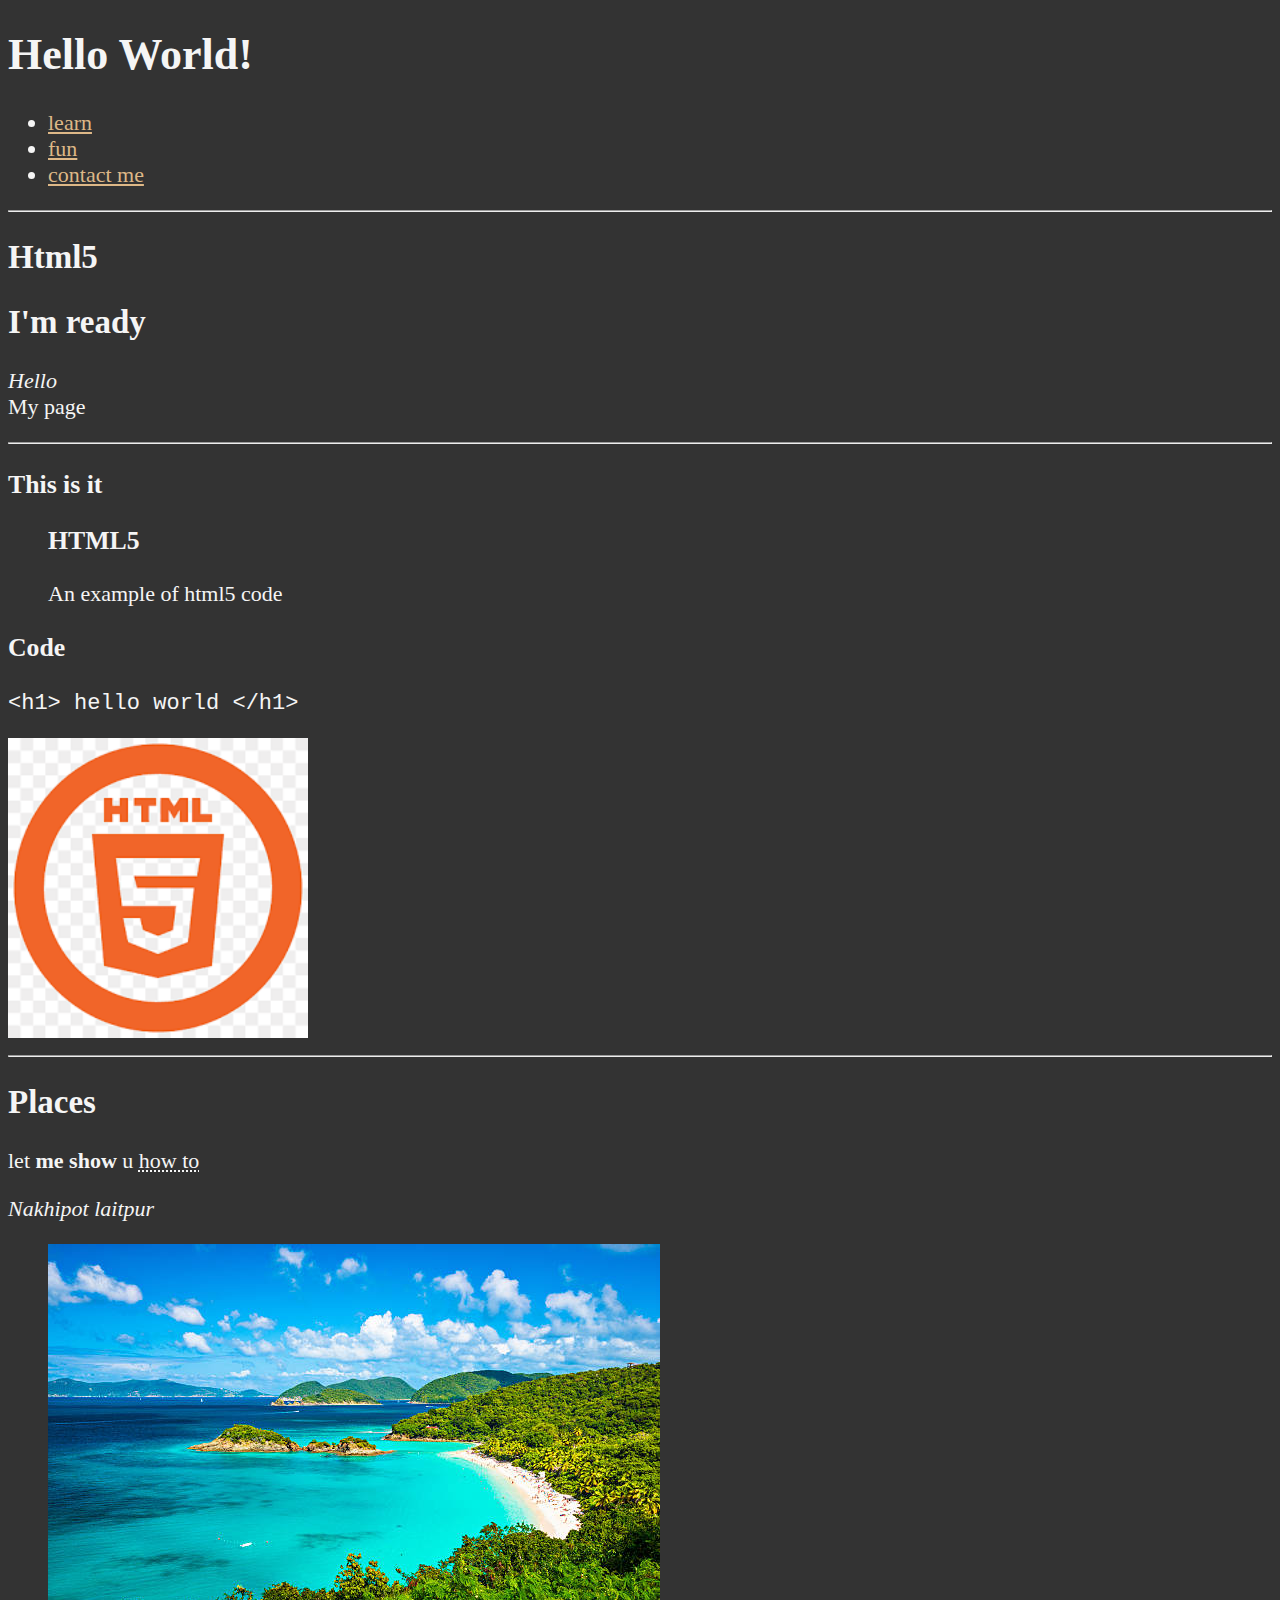
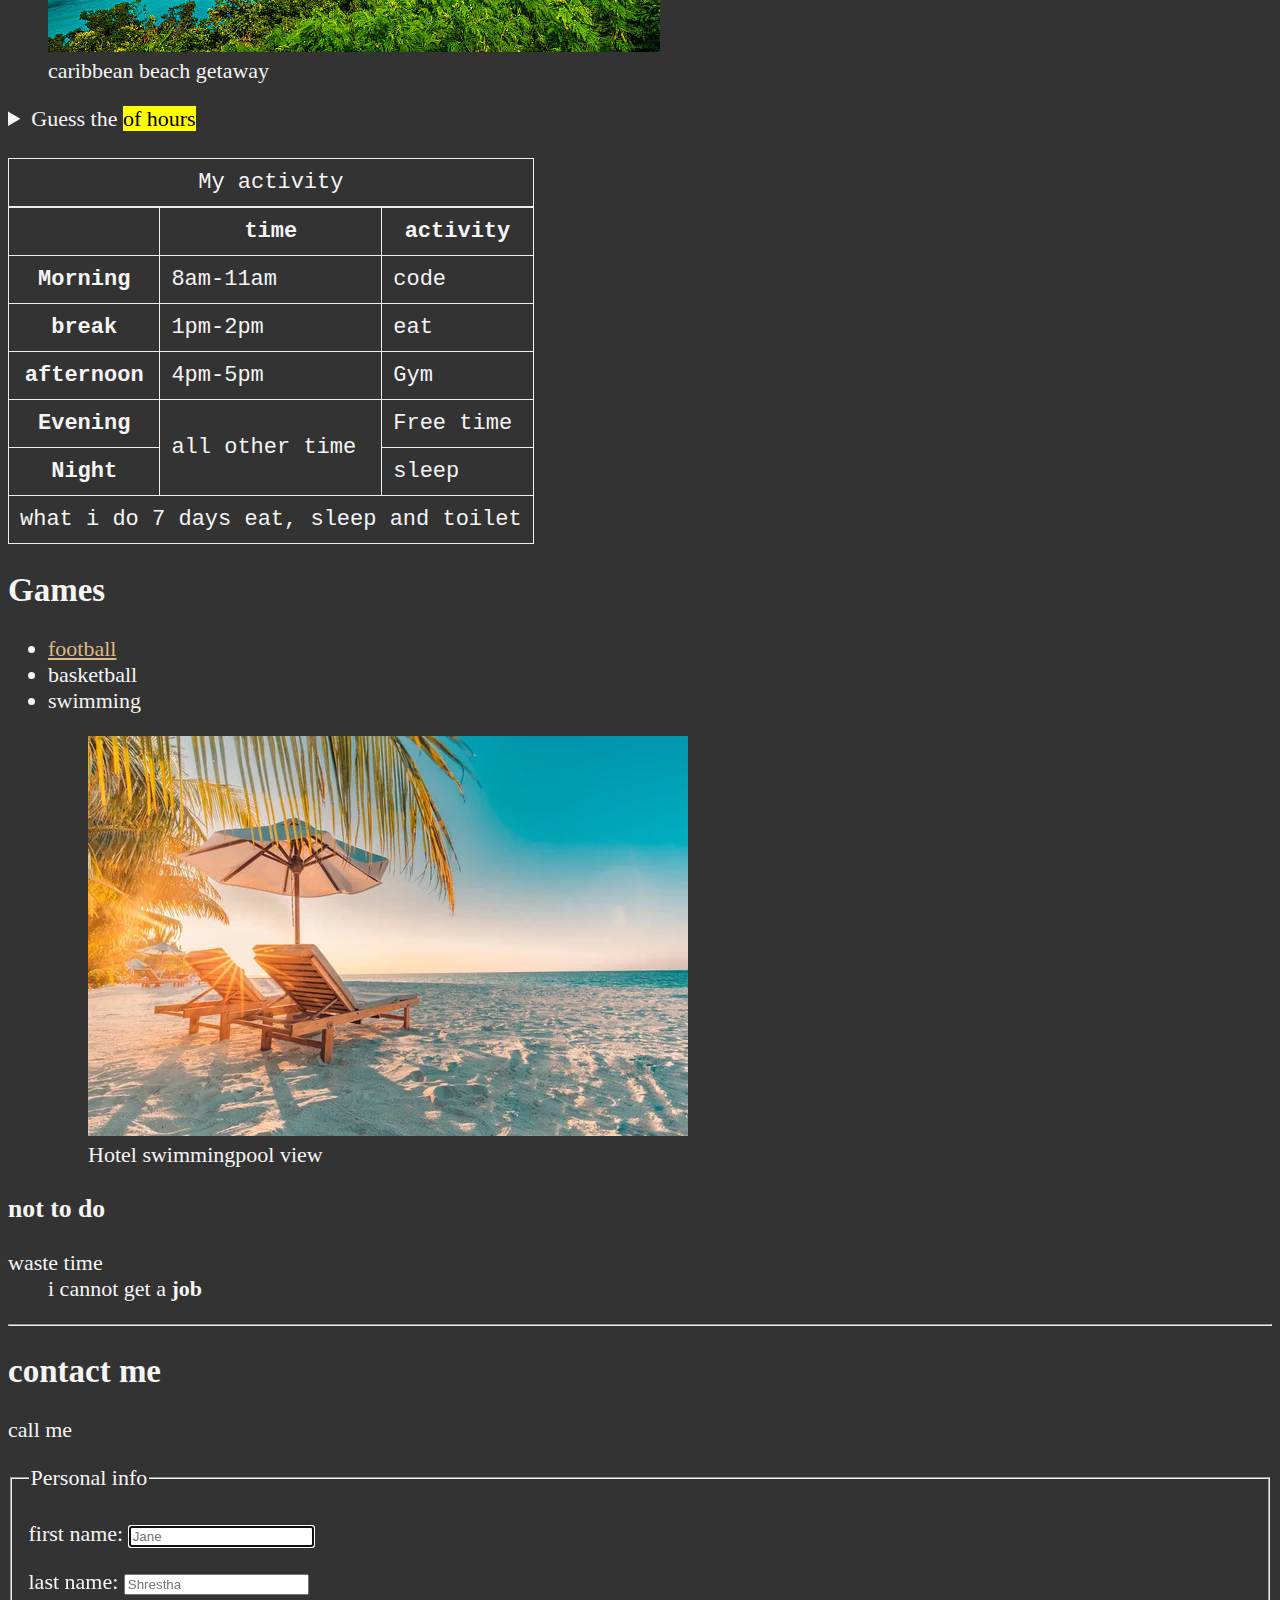
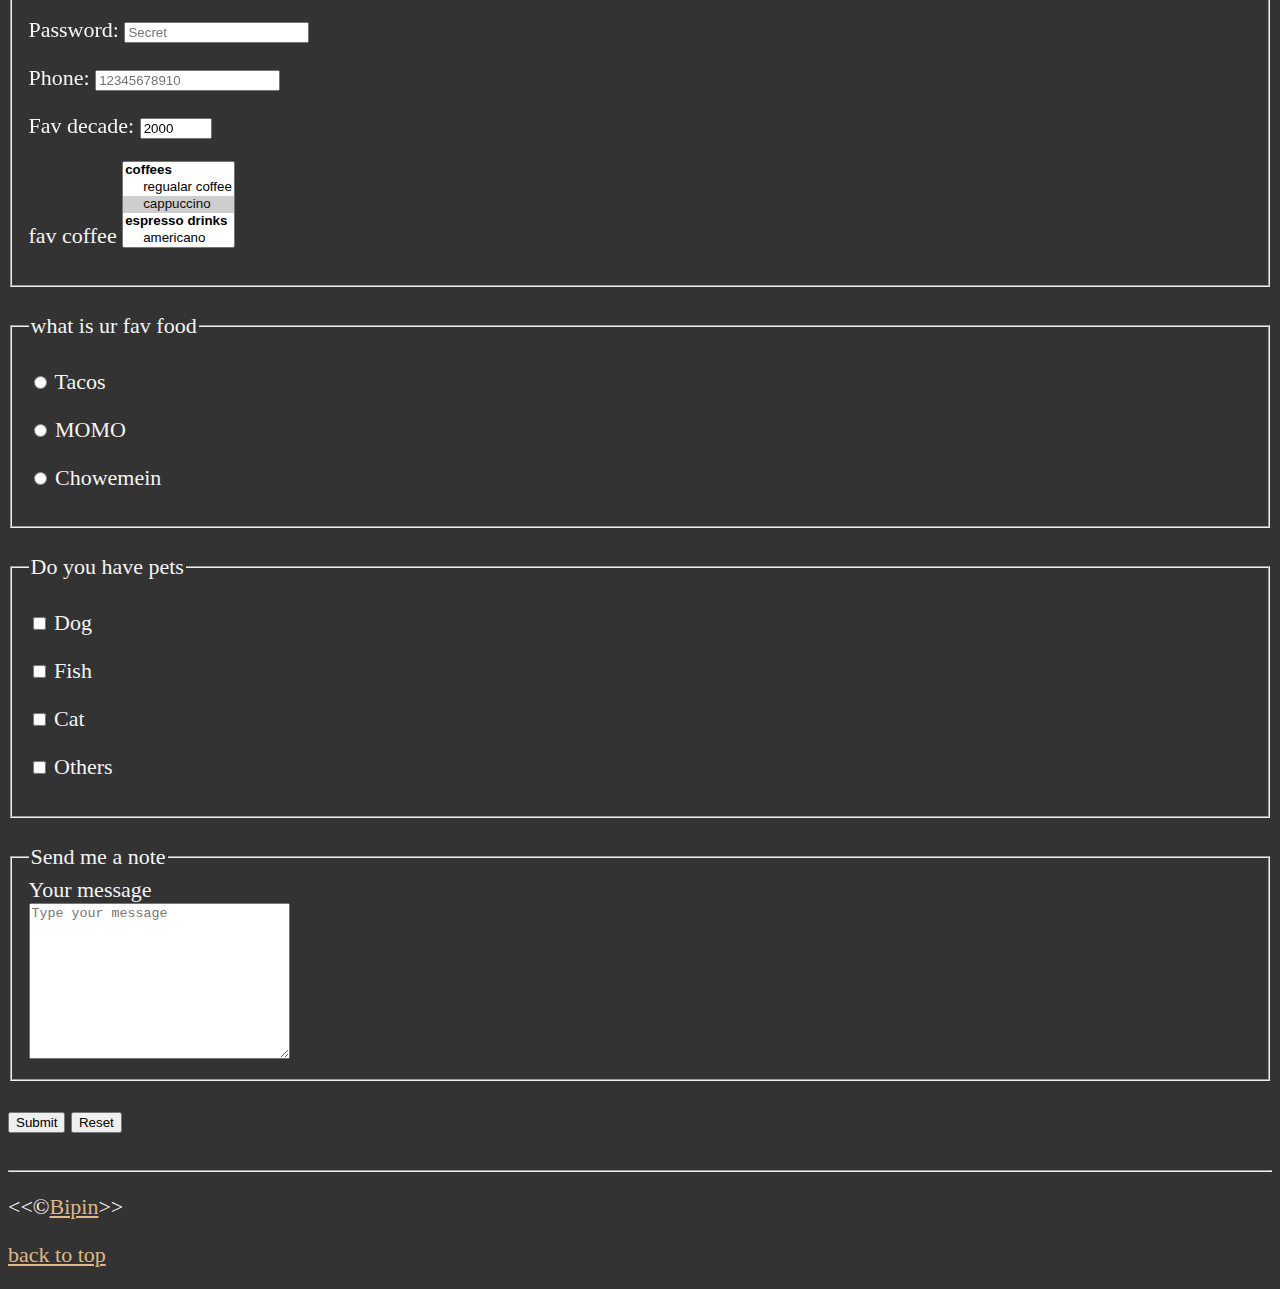
<file: index.html>
<!DOCTYPE html>
<html lang="en">
    <head>
        <meta charset="UTF-8">
        <meta name="author" content="Bipin Shrestha">
        <meta name="description" content="This page conatins all the things i learn from the HTML lesson video.">
        <title>My first web page</title>
        <link rel="icon" href="html5.png" type="image/x-icon">
       <link rel="stylesheet" href="main.css" type="text/css">
    </head>
    <body>
        <header>
            <h1>Hello World!</h1>
            <nav aria-label="primary-navigation">
                <ul>
                    <li><a href="#HTML">learn</a></li>
                    <li><a href="#games">fun</a></li>
                    <li><a href="#contact">contact me</a></li>
                </ul>
            </nav>
            <hr>
        </header>
        <main>
            <h2>Html5</h2>
            <article id="HTML">
                <h2>I'm ready</h2>
                <p><em>Hello</em> <br>My page</p><hr>
                <h3>This is it</h3>
                <section>
                    <figure>
                        <h3>HTML5</h3>
                        <figcaption>
                            An example of html5 code
                        </figcaption>
                    </figure>
                    <h3>Code</h3>
                        <p>
                            <code>&lt;h1&gt; hello world &lt;/h1&gt;</code>
                        </p>                
                        <img src="img/html5.png" alt="HTML5 logo" title="Learning html5" width="300" height="300" loading="eager">
                </section>
        <hr>
                <section>
                    <h2>Places</h2>
                    <p>let <strong>me show </strong>u <abbr title="How to">how to</abbr></p>
                    <address>Nakhipot laitpur</address>
                    <figure>
                    <img src="img/caribbean.jpg" alt="caribbean beach photo" title="i like to visit" width="612" height="408" loading="lazy">
                    <figcaption>caribbean beach getaway</figcaption>
                    </figure>
                    <!-- to do -->
                    <aside>
                        <details>
                            <summary>
                                Guess the <mark>of hours</mark> 
                            </summary>
                            <p>its less  than 10  time at <time datetime="08:00">8am </time> </p>
                        </details>
                    </aside>
                <br>
                <table>
                    <caption>My activity</caption>
                    <thead>
                    <tr>
                        <th>&nbsp;</th>
                        <th scope="col">time</th>
                        <th scope="col">activity</th>
                    </tr>
                    </thead>
                    <tbody>
                        <tr>
                            <th scope="row">Morning</th>
                            <td>
                                <time datetime="08:00">8am</time>-<time datetime="11:00">11am</time>
                            </td>
                            <td>code</td>
                        </tr>
                        <tr>
                            <th scope="row">break</th>
                            <td>
                                <time datetime="01:00">1pm</time>-<time datetime="02:00">2pm</time>
                            </td>
                            <td>eat</td>
                        </tr>
                        <tr>
                            <th scope="row">afternoon</th>
                            <td>
                                <time datetime="04:00">4pm</time>-<time datetime="05:00">5pm</time>
                            </td>
                            <td>Gym</td>
                        </tr>
                        <tr>
                            <th scope="row">Evening</th>
                            <td rowspan="2">all other time</td>
                            <td>Free time</td>
                        </tr>
                        <tr>
                            <th scope="row">Night</th>
                            <td>sleep</td>
                        </tr>
                    </tbody>
                    <tfoot>
                        <tr>
                            <td colspan="3">what i do 7 days eat, sleep and toilet</td>
                        </tr>
                    </tfoot>
                </table>
                </section>

            </article>
            <article id="games">
                    <h2>Games</h2>
                    <ul>
                    <li><a href="https://www.goal.com/en-in/live-scores">football</a></li>
                    <li>basketball</li>
                    <li>swimming
                <figure>
                    <img src="img/vacation.jpg" alt="swimmingpool" title="beach hotel" width="600" height="400" loading="lazy">
                    <figcaption>Hotel swimmingpool view</figcaption>
                </figure>
                </li>
                </ul>
                
                <section>
                    <h3>not to do</h3>
                    <dl>
                        <dt>waste time </dt>
                        <dd>i cannot get a <strong>job</strong></dd>
                    </dl>
                </section>
            </article>
        <hr>
        <article id="contact">
            <h2>contact me </h2>
            <p> call me</p>
            <form action="https://httpbin.org/get" method="get">
                <fieldset>
                    <legend>Personal info</legend>
                    <p>
                        <label for="firstname">first name:</label>
                        <input type="text" name="firstname" id="firstname" placeholder="Jane" autocomplete="on" required autofocus>
                    </p>

                    <p>
                        <label for="lastname">last name:</label>
                        <input type="text" name="lastname" id="lastname" placeholder="Shrestha" autocomplete="on" required>
                    </p>
                    <p>
                        <label for="Password">Password:</label>
                        <input type="Password" name="Password" id="Password" placeholder="Secret"  required>
                    </p>
                    <p>
                        <label for="Phone">Phone:</label>
                        <input type="tel" name="Phone" id="Phone" placeholder="12345678910"  pattern="[0-9]{10}">
                    </p>
                    <p>
                        <label for="decade">Fav decade:</label>
                        <input type="number" name="decade" id="decade" min="1950" max="2023" step="10" value="2000">
                    </p>
                    <p>
                        <label for="coffee">fav coffee</label>
                        <select name="coffee" id="coffee" multiple size="5">
                            <OPTgroup label="coffees">
                            <option value="regualar coffee"> regualar coffee</option>
                            <option value="cappuccino" selected>cappuccino</option>
                            </OPTgroup>
                            <optgroup label="espresso drinks">
                            <option value="americano">americano</option>
                            </optgroup>
                            <option value="others">others</option>

                        </select>
                    </p>
                    <!-- <p>
                        <label for="coffee">fav coffee</label>
                        <input type="text" name="coffee" id="coffee" list="coffee-list" >
                        <datalist id="coffee-list">
                            <option value="regualar coffee"> regualar coffee
                            <option value="cappuccino">cappuccino
                            <optgroup label="espresso drinks">
                            <option value="americano">americano
                            <option value="others">others
                        </datalist>                    
                        </sel1ect>
                    </p> -->
            </fieldset>
            <br>
            <fieldset>
                <legend> what is ur fav food</legend>
                <p>
                    <input type="radio" name="food" id="tacos" value="tacos">
                    <label for="tacos">Tacos</label>
                </p>
                <p>
                    <input type="radio" name="food" id="momo" value="momo">
                    <label for="momo">MOMO</label>
                </p>
                <p>
                    <input type="radio" name="food" id="Chowemein" value="Chowemein">
                    <label for="Chowemein">Chowemein</label>
                </p>
            </fieldset>
            <br>
            <fieldset>
                <legend>Do you have pets</legend>
                <p>
                    <input type="checkbox" name="pets" id="dog" value="dog">
                    <label for="dog">Dog</label>
                </p>
                <p>
                    <input type="checkbox" name="pets" id="Fish" value=" Fish">
                    <label for="Fish">Fish</label>
                </p>
                <p>
                    <input type="checkbox" name="pets" id="cat" value=" cat">
                    <label for="cat">Cat</label>
                </p>
                <p>
                    <input type="checkbox" name="pets" id="others" value=" others">
                    <label for="others">Others</label>
                </p>
            </fieldset>
            <br>
            <fieldset>
                <legend>Send me a note</legend>
                <label for="message">Your message</label>
                <br>
                <textarea name="message" id="message" cols="30" rows="10" placeholder="Type your message"></textarea>
            </fieldset>
            <br>
            <button type="submit">Submit</button>
            <button type="reset">Reset</button>
            </form>
        </article>
        
        </main>
    
        
        <footer>
         
                &nbsp;
            <hr >
        <p>
            &lt;&lt;&copy;<a href="about.html">Bipin</a>&gt;&gt;
        </p>
        <p>
            <a href="#">back to top </a>
        </p>
        </footer>
    </body>
</html>
</file>
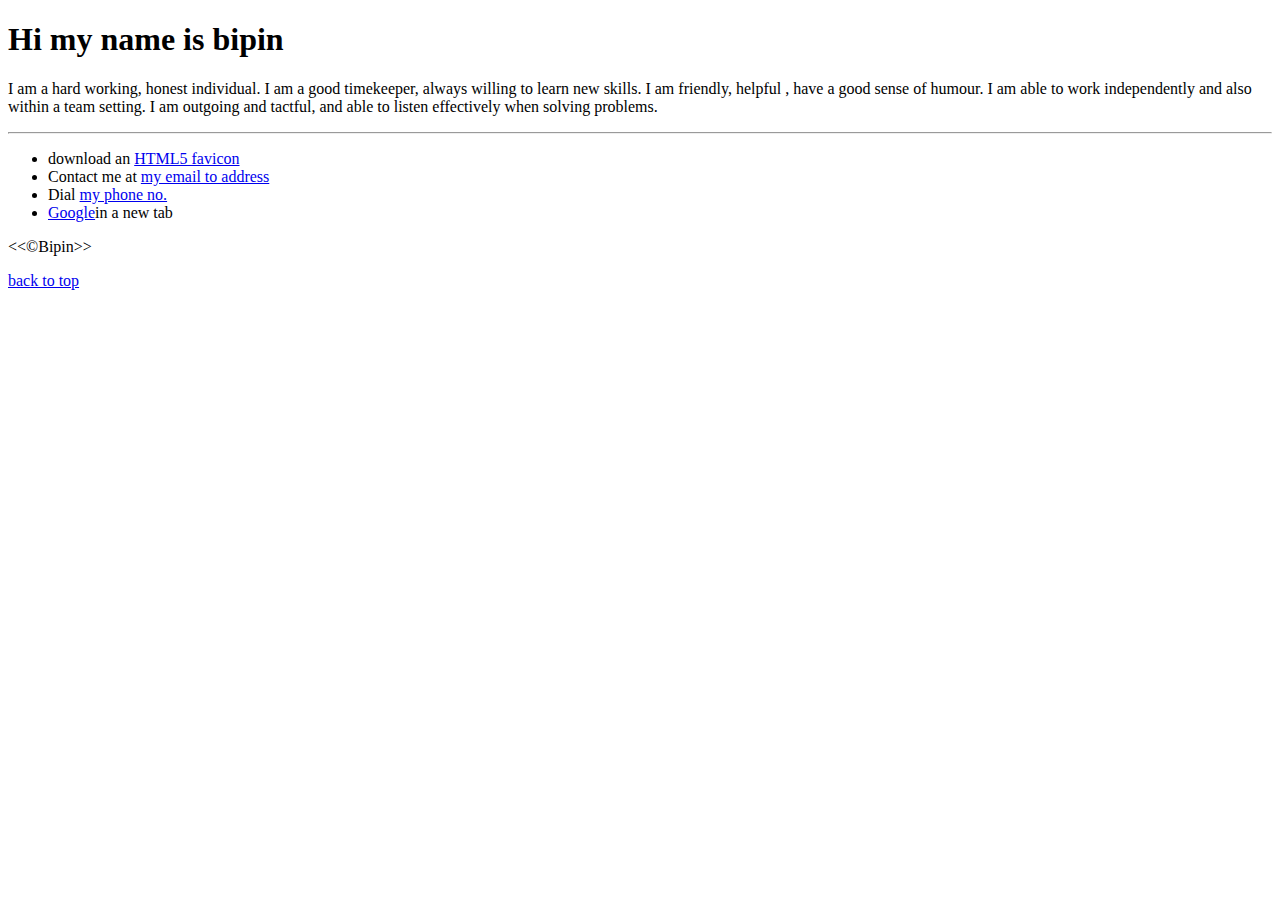
<file: about.html>
<!DOCTYPE html>
<html lang="en">
    <head>
        <title>about me</title>
        <link rel="icon" href="html5.png">
    </head>
    <body>
        <h1>Hi my name is bipin</h1>
        <p>I am a hard working, honest individual. I am a good timekeeper, always willing to learn new skills. I am friendly, helpful , have a good sense of humour. I am able to work independently and also within a team setting. I am outgoing and tactful, and able to listen effectively when solving problems.</p>
        <hr>
        <ul>
            <li>
                download an  <a href="html5.png" download>HTML5 favicon</a>
            </li>
            <li>Contact me at <a href="mailto:brorule99@gmail.com">my email to address</a></li>
            <li>Dial <a href="tel:+9779823143512">my phone no.</a></li>
            <li><a href="https://www.google.com" target="_blank">Google</a>in a new tab</li>
        </ul>
    </body>
    &lt;&lt;&copy;Bipin&gt;&gt;
<p>
     <a href="/">back to top </a>
</p>
</html>
</file>
<file: main.css>
html {
                font-size: 22px;
     }
            body{
                background-color: #333;
                color: whitesmoke;
            }

a{ 
    color: burlywood;
}
a:visited {
    color: brown;
}

a:hover, a:active{
    color: #eee;
}
table, tr, th, td, caption{
    border: 1px solid #eee;
    font-family: 'Courier New', Courier, monospace;
    border-collapse: collapse;
    padding: 0.5rem;
}
</file>
